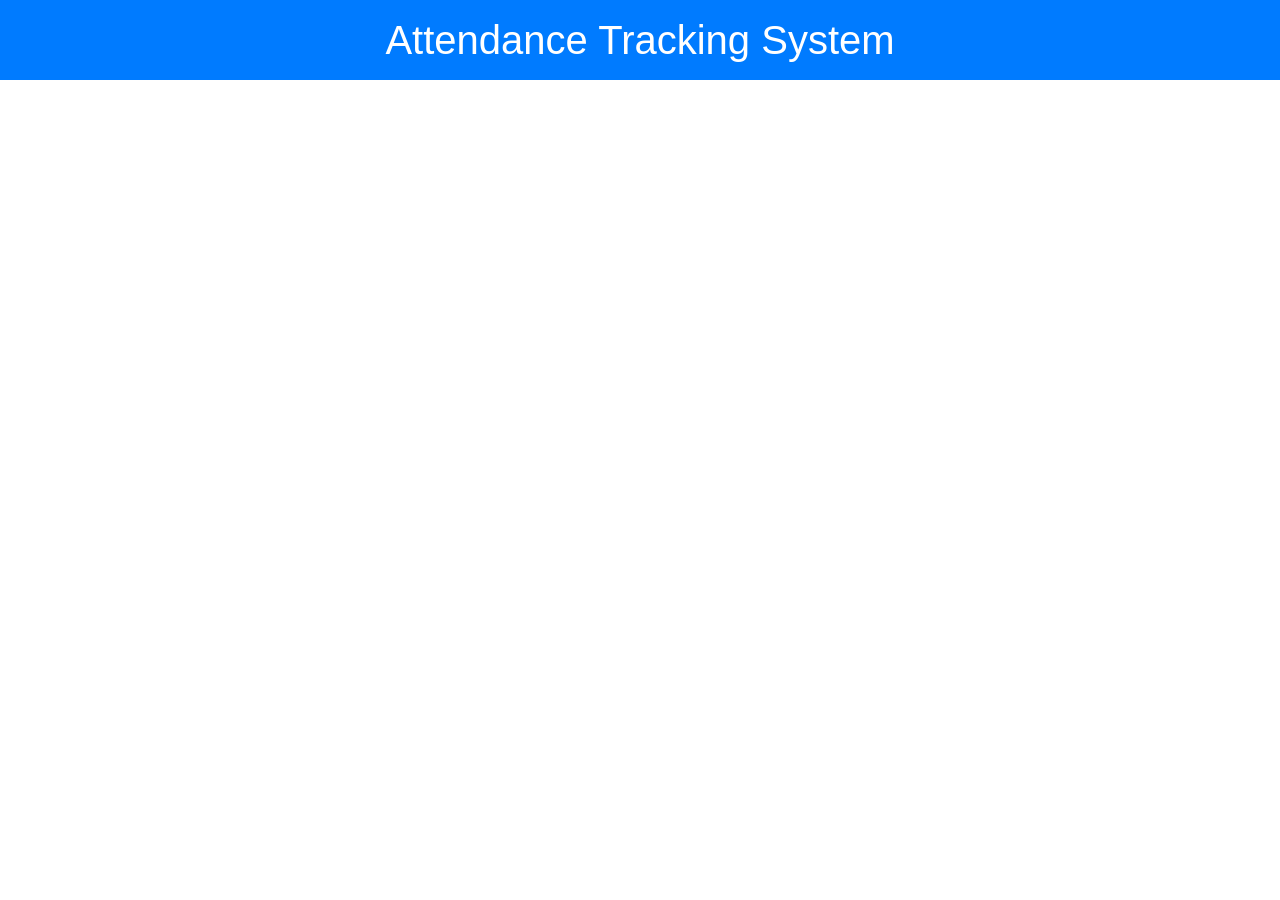
<file: html/index.html>
<!DOCTYPE html>
<html lang="en">
<head>
  <meta charset="UTF-8">
  <title>Register</title>
  <!-- Bootstrap CSS -->
  <link rel="stylesheet" href="https://cdn.jsdelivr.net/npm/bootstrap@4.4.1/dist/css/bootstrap.min.css" integrity="sha384-Vkoo8x4CGsO3+Hhxv8T/Q5PaXtkKtu6ug5TOeNV6gBiFeWPGFN9MuhOf23Q9Ifjh" crossorigin="anonymous">
  <!-- Custom CSS -->
  <link rel="stylesheet" href="../css/register.css">
</head>
<body>
  <header class="bg-primary text-white p-3">
    <h1 class="text-center mb-0">Attendance Tracking System</h1>
  </header>
  <br><br><br>
  <div id="register-container" class="my_border container animate__animated animate__fadeIn">
    <form class="form" id="form">
      <div class="mb-3">
        <label for="email" class="form-label">Email</label>
        <input type="email" class="form-control" id="email" required>
      </div>
      <div class="mb-3">
        <label for="username" class="form-label">Username</label>
        <input type="text" class="form-control" id="username" required>
      </div>
      <div class="mb-3">
        <label for="password" class="form-label">Password (At least 8 characters, at least 1 number, 1 special character, 1 uppercase letter, 1 lowercase letter)</label>
        <input type="password" class="form-control" id="password" required>
      </div>
      <div class="mb-3">
        <label for="confirmPassword" class="form-label">Confirm Password</label>
        <input type="password" class="form-control" id="confirmPassword" required>
      </div>
      <div class="mb-3">
        <label for="accountType" class="form-label">Account Type</label>
        <div class="form-check">
          <input class="form-check-input" type="radio" name="accountType" id="student" value="student" required>
          <label class="form-check-label" for="student">
            Student
          </label>
        </div>
        <div class="form-check">
          <input class="form-check-input" type="radio" name="accountType" id="professor" value="professor" required>
          <label class="form-check-label" for="professor">
            Professor
          </label>
        </div>
      </div>
      <button id="submit_btn" type="submit" class="btn btn-primary btn-block">Register</button>
    </form>
    <div class="text-center mt-3">
        <p class="d-inline-block mb-0">Already have an account?</p>
        <a href="login.html" class="ml-2 d-inline-block mb-0 font-weight-bold" id="login-link">Log in</a>
    </div>
  </div>

  <br><br><br>
  <div class="position-fixed bottom-0 end-0 p-3" style="z-index: 11">
    <div id="snackbar" class="toast align-items-center text-white bg-dark" role="alert" aria-live="assertive" aria-atomic="true">
      <div class="d-flex">
        <div class="toast-body"></div>
        <button type="button" class="btn-close me-2 m-auto" data-bs-dismiss="toast" aria-label="Close"></button>
      </div>
    </div>
  </div>

  <div id="modal" class="modal">
    <div class="modal-content">
      <span id="closeModalBtn" class="close">&times;</span>
      <h2 id="modal_header">Modal Header</h2>
      <p id="modal_text">Modal content goes here...</p>
      <form id="modal_form" class="form">
        <div class="mb-3">
          <label for="verificationCode" class="form-label">Enter your verification code: </label>
          <input type="text" class="form-control" id="verificationCode" required>
        </div>
        <button id="submit_btn_1" type="submit" class="btn btn-primary btn-block">Verify</button>
      </form>
    </div>
  </div>

  <!-- AWS client js -->
  <script src="https://sdk.amazonaws.com/js/aws-sdk-2.1372.0.min.js"></script>
  
  <!-- Bootstrap JS -->
  <script src="https://code.jquery.com/jquery-3.4.1.slim.min.js" integrity="sha384-J6qa4849blE2+poT4WnyKhv5vZF5SrPo0iEjwBvKU7imGFAV0wwj1yYfoRSJoZ+n" crossorigin="anonymous"></script>
  <script src="https://cdn.jsdelivr.net/npm/popper.js@1.16.0/dist/umd/popper.min.js" integrity="sha384-Q6E9RHvbIyZFJoft+2mJbHaEWldlvI9IOYy5n3zV9zzTtmI3UksdQRVvoxMfooAo" crossorigin="anonymous"></script>
  <script src="https://cdn.jsdelivr.net/npm/bootstrap@4.4.1/dist/js/bootstrap.min.js" integrity="sha384-wfSDF2E50Y2D1uUdj0O3uMBJnjuUD4Ih7YwaYd1iqfktj0Uod8GCExl3Og8ifwB6" crossorigin="anonymous"></script>  
  
  <!-- Custom JS -->
  <script type="module" src="./../scripts/register.js"></script>
</body>
</html>
</file>
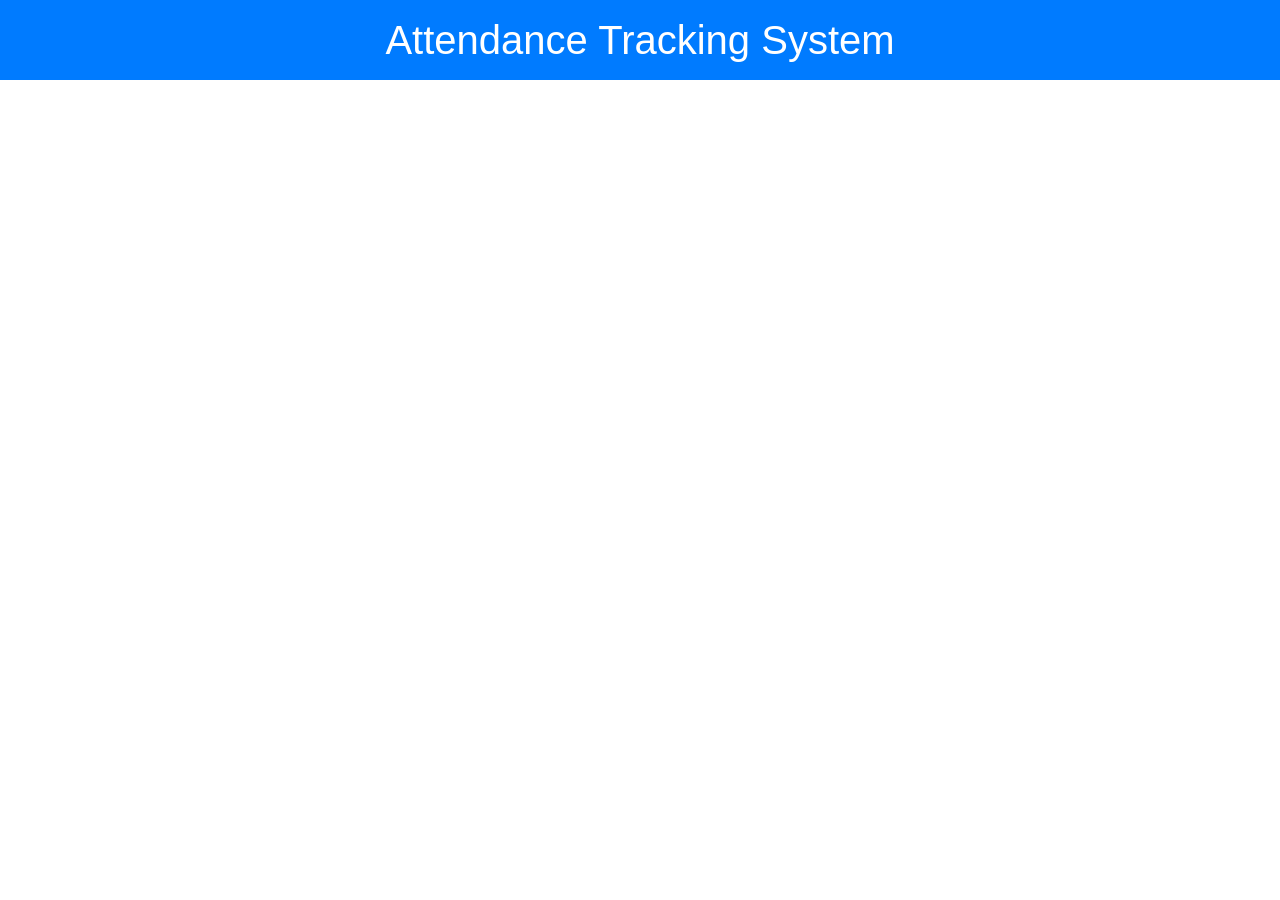
<file: html/login.html>
<!DOCTYPE html>
<html lang="en">
<head>
    <meta charset="UTF-8">
    <meta http-equiv="X-UA-Compatible" content="IE=edge">
    <meta name="viewport" content="width=device-width, initial-scale=1.0">
    <title>Login page</title>
      <!-- Bootstrap CSS -->
    <link rel="stylesheet" href="https://cdn.jsdelivr.net/npm/bootstrap@4.4.1/dist/css/bootstrap.min.css" integrity="sha384-Vkoo8x4CGsO3+Hhxv8T/Q5PaXtkKtu6ug5TOeNV6gBiFeWPGFN9MuhOf23Q9Ifjh" crossorigin="anonymous">
      <!-- Custom CSS -->
    <link rel="stylesheet" href="../css/login.css">
</head>
<body>
    <header class="bg-primary text-white p-3">
        <h1 class="text-center mb-0">Attendance Tracking System</h1>
      </header>
      <br><br><br>
      <div id="register-container" class="my_border container animate__animated animate__fadeIn">
        <form class="form" id="form">
          <div class="mb-3">
            <label for="username" class="form-label">Username</label>
            <input type="text" class="form-control" id="username" required>
          </div>
          <div class="mb-3">
            <label for="password" class="form-label">Password</label>
            <input type="password" class="form-control" id="password" required>
          </div>
          <button id="submit_btn" type="submit" class="btn btn-primary btn-block">Login</button>
        </form>
        <div class="text-center mt-3">
            <p class="d-inline-block mb-0">Do not have an account?</p>
            <a href="index.html" class="ml-2 d-inline-block mb-0 font-weight-bold" id="login-link">Register</a>
        </div>
      </div>
    
      <br><br><br>
      <div class="position-fixed bottom-0 end-0 p-3" style="z-index: 11;">
        <div id="snackbar" class="toast align-items-center text-white bg-dark" role="alert" aria-live="assertive" aria-atomic="true">
          <div class="d-flex">
            <div class="toast-body"></div>
            <button type="button" class="btn-close me-2 m-auto" data-bs-dismiss="toast" aria-label="Close"></button>
          </div>
        </div>
      </div>
    
      <div id="modal" class="modal">
        <div class="modal-content">
          <span id="closeModalBtn" class="close">&times;</span>
          <h2 id="modal_header">Modal Header</h2>
          <p id="modal_text">Modal content goes here...</p>
          <form id="modal_form" class="form">
            <div class="mb-3">
              <label for="verificationCode" class="form-label">Enter your verification code: </label>
              <input type="text" class="form-control" id="verificationCode" required>
            </div>
            <button id="submit_btn_1" type="submit" class="btn btn-primary btn-block">Verify</button>
          </form>
        </div>
      </div>
    
      <!-- AWS client js -->
      <script src="https://sdk.amazonaws.com/js/aws-sdk-2.1372.0.min.js"></script>
      
      <!-- Bootstrap JS -->
      <script src="https://code.jquery.com/jquery-3.4.1.slim.min.js" integrity="sha384-J6qa4849blE2+poT4WnyKhv5vZF5SrPo0iEjwBvKU7imGFAV0wwj1yYfoRSJoZ+n" crossorigin="anonymous"></script>
      <script src="https://cdn.jsdelivr.net/npm/popper.js@1.16.0/dist/umd/popper.min.js" integrity="sha384-Q6E9RHvbIyZFJoft+2mJbHaEWldlvI9IOYy5n3zV9zzTtmI3UksdQRVvoxMfooAo" crossorigin="anonymous"></script>
      <script src="https://cdn.jsdelivr.net/npm/bootstrap@4.4.1/dist/js/bootstrap.min.js" integrity="sha384-wfSDF2E50Y2D1uUdj0O3uMBJnjuUD4Ih7YwaYd1iqfktj0Uod8GCExl3Og8ifwB6" crossorigin="anonymous"></script>  
      
      <!-- Custom JS -->
      <script type="module" src="./../scripts/login.js"></script>
</body>
</html>
</file>
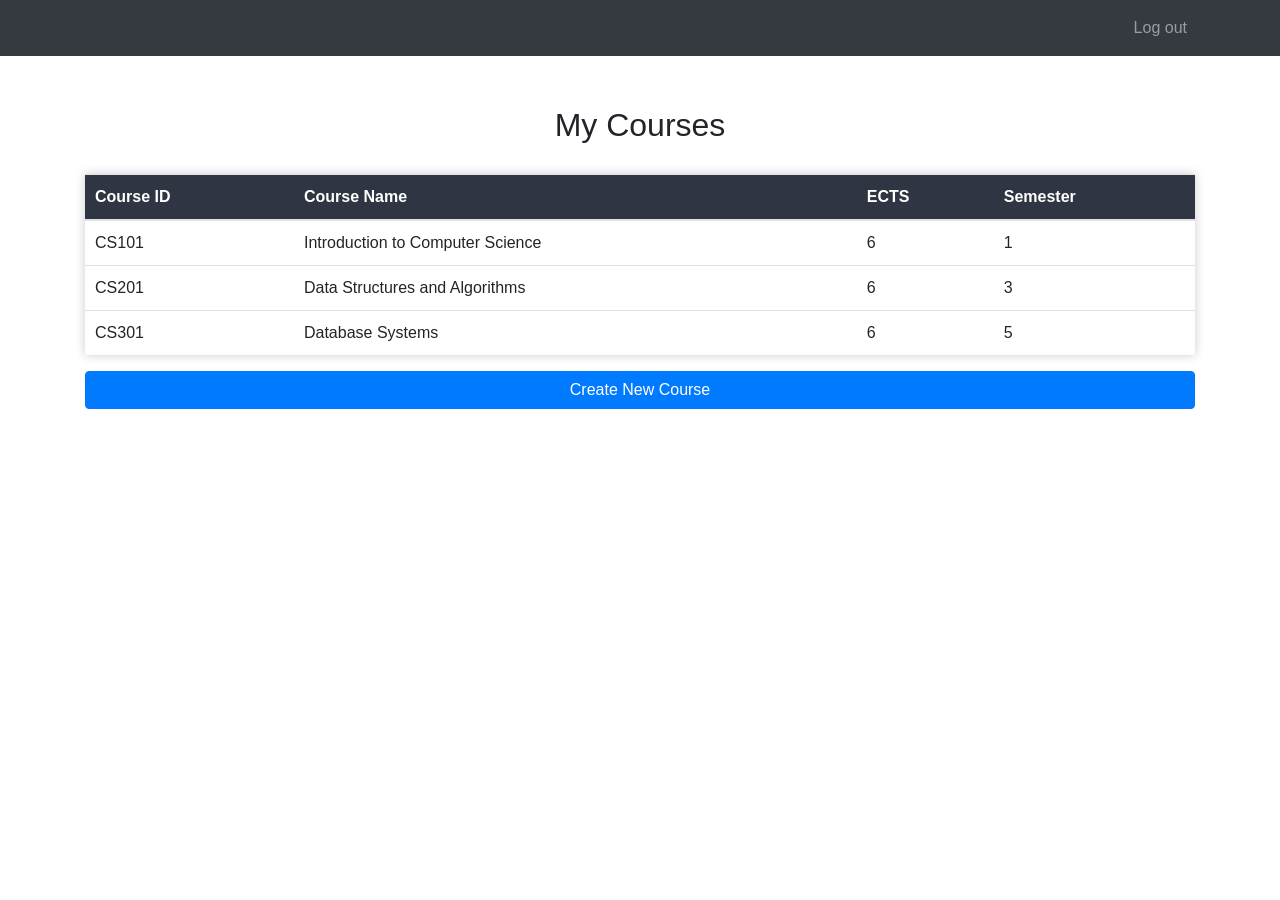
<file: html/professor_dashboard.html>
<!DOCTYPE html>
<html lang="en">
  <head>
    <meta charset="UTF-8" />
    <meta name="viewport" content="width=device-width, initial-scale=1.0" />
    <meta http-equiv="X-UA-Compatible" content="ie=edge" />
    <title>Professor Dashboard</title>
    <!-- Bootstrap CSS -->
    <link rel="stylesheet" href="https://maxcdn.bootstrapcdn.com/bootstrap/4.5.2/css/bootstrap.min.css" />

    <link rel="stylesheet" href="https://cdn.jsdelivr.net/npm/bootstrap@4.4.1/dist/css/bootstrap.min.css" integrity="sha384-Vkoo8x4CGsO3+Hhxv8T/Q5PaXtkKtu6ug5TOeNV6gBiFeWPGFN9MuhOf23Q9Ifjh" crossorigin="anonymous">
    <!-- Custom CSS -->
    <link rel="stylesheet" href="../css/professor.css">
  </head>
  <body>
    <!-- Navigation -->
    <nav class="navbar navbar-expand-md navbar-dark bg-dark">
      <div class="container">
        <a class="navbar-brand" id="title" href="#"></a>
        <button
          class="navbar-toggler"
          type="button"
          data-toggle="collapse"
          data-target="#navbarNav"
        >
          <span class="navbar-toggler-icon"></span>
        </button>
        <div class="collapse navbar-collapse justify-content-end" id="navbarNav">
          <ul class="navbar-nav">
            <li class="nav-item">
              <a class="nav-link" id="logout" href="#">Log out</a>
            </li>
          </ul>
        </div>
      </div>
    </nav>

    <!-- My Courses -->
    <section id="my-courses">
      <div class="container">
        <h2 class="section-header">My Courses</h2>
        <table class="table table-hover">
          <thead>
            <tr>
              <th>Course ID</th>
              <th>Course Name</th>
              <th>ECTS</th>
              <th>Semester</th>
            </tr>
          </thead>
          <tbody>
            <tr class="table-row clickable">
              <td>CS101</td>
              <td>Introduction to Computer Science</td>
              <td>6</td>
              <td>1</td>
            </tr>
            <tr class="table-row clickable">
              <td>CS201</td>
              <td>Data Structures and Algorithms</td>
              <td>6</td>
              <td>3</td>
            </tr>
            <tr class="table-row clickable">
              <td>CS301</td>
              <td>Database Systems</td>
              <td>6</td>
              <td>5</td>
            </tr>
          </tbody>
        </table>
        <button type="button" class="btn btn-primary btn-block" id="new_course" data-toggle="modal" data-target="#new-course-modal">
          Create New Course
        </button>
      </div>
    </section>

    <br><br><br>
    <div class="position-fixed bottom-0 end-0 p-3" style="z-index: 11;">
      <div id="snackbar" class="toast align-items-center text-white bg-dark" role="alert" aria-live="assertive" aria-atomic="true">
        <div class="d-flex">
          <div class="toast-body"></div>
          <button type="button" class="btn-close me-2 m-auto" data-bs-dismiss="toast" aria-label="Close"></button>
        </div>
      </div>
    </div>
  
    <div id="modal" class="modal">
      <div class="modal-content">
        <span id="closeModalBtn" class="close">&times;</span>
        <h2 id="modal_header">Modal Header</h2>
        <p id="modal_text">Modal content goes here...</p>
        <div class="modal-body">
            <!-- Form for creating a new course -->
            <form>
              <div class="mb-3">
                <label for="courseId" class="form-label">Course ID:</label>
                <input type="text" class="form-control" id="courseId" required>
              </div>
              <div class="mb-3">
                <label for="courseName" class="form-label">Course name:</label>
                <input type="text" class="form-control" id="courseName" required>
              </div>
              <div class="mb-3">
                <label for="courseECTS" class="form-label">ECTS number:</label>
                <input type="number" class="form-control" id="courseECTS" required>
              </div>
              <div class="mb-3">
                <label for="courseSemester" class="form-label">Semester number:</label>
                <input type="number" class="form-control" id="courseSemester" required>
              </div>
            </form>
          </div>
          <div class="modal-footer">
            <button type="submit" class="btn btn-primary">Create</button>
          </div>    
      </div>
    </div>
  <!-- AWS client js -->
  <script src="https://sdk.amazonaws.com/js/aws-sdk-2.1372.0.min.js"></script>
  
  <!-- Bootstrap JS -->
  <script src="https://code.jquery.com/jquery-3.4.1.slim.min.js" integrity="sha384-J6qa4849blE2+poT4WnyKhv5vZF5SrPo0iEjwBvKU7imGFAV0wwj1yYfoRSJoZ+n" crossorigin="anonymous"></script>
  <script src="https://cdn.jsdelivr.net/npm/popper.js@1.16.0/dist/umd/popper.min.js" integrity="sha384-Q6E9RHvbIyZFJoft+2mJbHaEWldlvI9IOYy5n3zV9zzTtmI3UksdQRVvoxMfooAo" crossorigin="anonymous"></script>
  <script src="https://cdn.jsdelivr.net/npm/bootstrap@4.4.1/dist/js/bootstrap.min.js" integrity="sha384-wfSDF2E50Y2D1uUdj0O3uMBJnjuUD4Ih7YwaYd1iqfktj0Uod8GCExl3Og8ifwB6" crossorigin="anonymous"></script>  

  <!--My scripts-->
  <script type="module" src="../scripts/professor_dashboard.js"></script>
  </body>
</html>
</file>
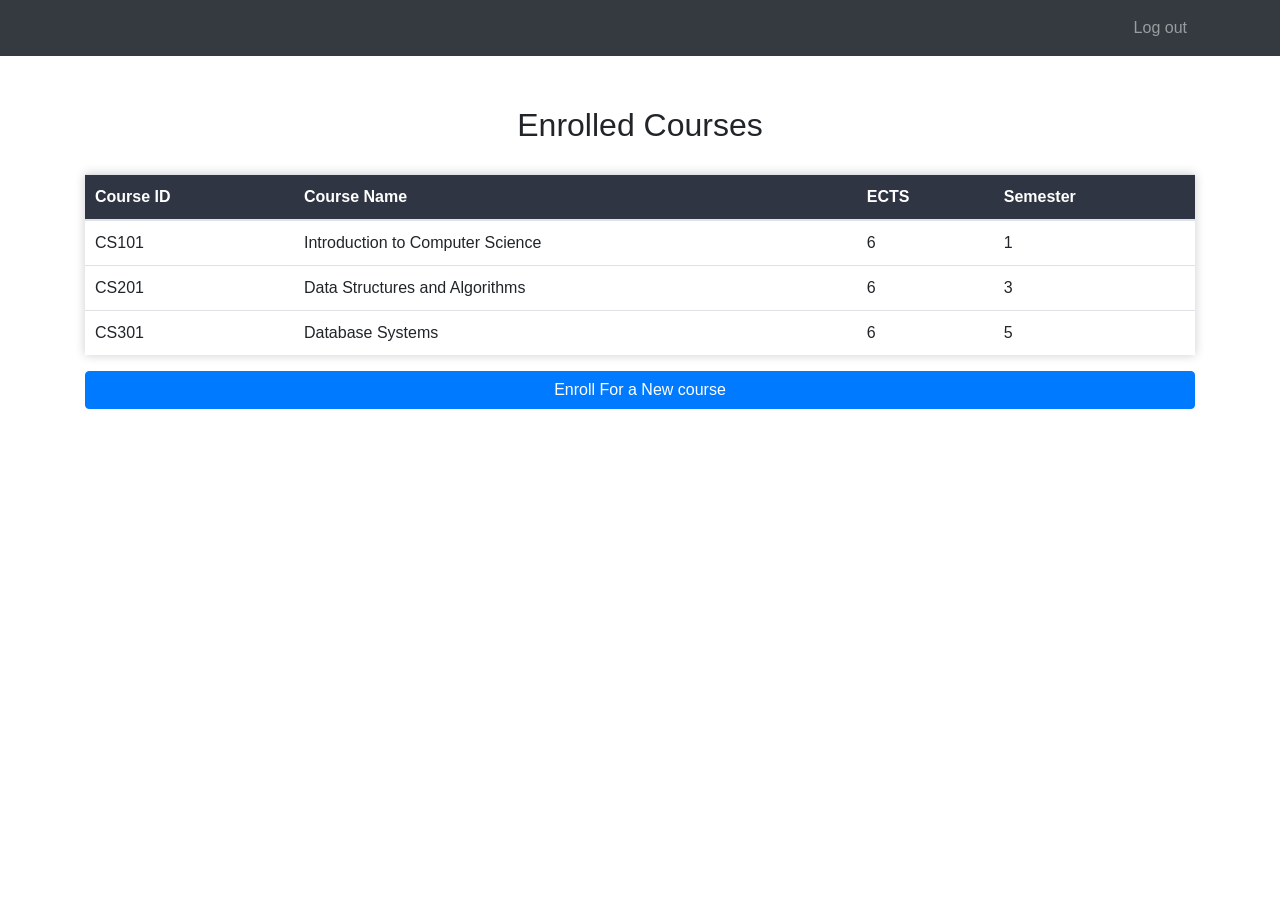
<file: html/student_dashboard.html>
<!DOCTYPE html>
<html lang="en">
  <head>
    <meta charset="UTF-8" />
    <meta name="viewport" content="width=device-width, initial-scale=1.0" />
    <meta http-equiv="X-UA-Compatible" content="ie=edge" />
    <title>Student Dashboard</title>
    <!-- Bootstrap CSS -->
    <link rel="stylesheet" href="https://maxcdn.bootstrapcdn.com/bootstrap/4.5.2/css/bootstrap.min.css" />

    <link rel="stylesheet" href="https://cdn.jsdelivr.net/npm/bootstrap@4.4.1/dist/css/bootstrap.min.css" integrity="sha384-Vkoo8x4CGsO3+Hhxv8T/Q5PaXtkKtu6ug5TOeNV6gBiFeWPGFN9MuhOf23Q9Ifjh" crossorigin="anonymous">
    <!-- Custom CSS -->
    <link rel="stylesheet" href="../css/student.css">
  </head>
  <body>
    <!-- Navigation -->
    <nav class="navbar navbar-expand-md navbar-dark bg-dark">
      <div class="container">
        <a class="navbar-brand" id="title" href="#"></a>
        <button
          class="navbar-toggler"
          type="button"
          data-toggle="collapse"
          data-target="#navbarNav"
        >
          <span class="navbar-toggler-icon"></span>
        </button>
        <div class="collapse navbar-collapse justify-content-end" id="navbarNav">
          <ul class="navbar-nav">
            <li class="nav-item">
              <a class="nav-link" id="logout" href="#">Log out</a>
            </li>
          </ul>
        </div>
      </div>
    </nav>

    <!-- My Courses -->
    <section id="my-courses">
      <div class="container">
        <h2 class="section-header">Enrolled Courses</h2>
        <table class="table table-hover">
          <thead>
            <tr>
              <th>Course ID</th>
              <th>Course Name</th>
              <th>ECTS</th>
              <th>Semester</th>
            </tr>
          </thead>
          <tbody>
            <tr class="table-row clickable">
              <td>CS101</td>
              <td>Introduction to Computer Science</td>
              <td>6</td>
              <td>1</td>
            </tr>
            <tr class="table-row clickable">
              <td>CS201</td>
              <td>Data Structures and Algorithms</td>
              <td>6</td>
              <td>3</td>
            </tr>
            <tr class="table-row clickable">
              <td>CS301</td>
              <td>Database Systems</td>
              <td>6</td>
              <td>5</td>
            </tr>
          </tbody>
        </table>
        <button type="button" class="btn btn-primary btn-block" id="new_course" data-toggle="modal" data-target="#new-course-modal">
          Enroll For a New course
        </button>
      </div>
    </section>

    <br><br><br>
    <div class="position-fixed bottom-0 end-0 p-3" style="z-index: 11;">
      <div id="snackbar" class="toast align-items-center text-white bg-dark" role="alert" aria-live="assertive" aria-atomic="true">
        <div class="d-flex">
          <div class="toast-body"></div>
          <button type="button" class="btn-close me-2 m-auto" data-bs-dismiss="toast" aria-label="Close"></button>
        </div>
      </div>
    </div>
  
    <div id="modal" class="modal">
      <div class="modal-content">
        <span id="closeModalBtn" class="close">&times;</span>
        <h2 id="modal_header">Modal Header</h2>
        <p id="modal_text">Modal content goes here...</p>
        <div class="modal-body">
            <!-- Form for creating a new course -->
            <form>
              <div class="mb-3">
                <label for="courseId" class="form-label">Course ID:</label>
                <input type="text" class="form-control" id="courseId" required>
              </div>
              <div class="mb-3">
                <label for="courseName" class="form-label">Course name:</label>
                <input type="text" class="form-control" id="courseName" required>
              </div>
            </form>
          </div>
          <div class="modal-footer">
            <button type="submit" class="btn btn-primary">Enroll</button>
          </div>    
      </div>
    </div>
  <!-- AWS client js -->
  <script src="https://sdk.amazonaws.com/js/aws-sdk-2.1372.0.min.js"></script>
  
  <!-- Bootstrap JS -->
  <script src="https://code.jquery.com/jquery-3.4.1.slim.min.js" integrity="sha384-J6qa4849blE2+poT4WnyKhv5vZF5SrPo0iEjwBvKU7imGFAV0wwj1yYfoRSJoZ+n" crossorigin="anonymous"></script>
  <script src="https://cdn.jsdelivr.net/npm/popper.js@1.16.0/dist/umd/popper.min.js" integrity="sha384-Q6E9RHvbIyZFJoft+2mJbHaEWldlvI9IOYy5n3zV9zzTtmI3UksdQRVvoxMfooAo" crossorigin="anonymous"></script>
  <script src="https://cdn.jsdelivr.net/npm/bootstrap@4.4.1/dist/js/bootstrap.min.js" integrity="sha384-wfSDF2E50Y2D1uUdj0O3uMBJnjuUD4Ih7YwaYd1iqfktj0Uod8GCExl3Og8ifwB6" crossorigin="anonymous"></script>  

  <!--My scripts-->
  <script type="module" src="../scripts/student_dashboard.js"></script>
  </body>
</html>
</file>
<file: css/register.css>
.highlight:hover {
    color: #007bff;
    text-decoration: underline;
}

.my_border {
    border: 5px solid lightblue;
    padding: 20px;
    border-radius: 20px;
    position: relative;
    left: -100%;
    transition: left 1s ease-in-out;
}

.text-center {
    text-align: center;
}
  
#login-link {
    text-decoration: none;
}

#login-link:hover {
    text-decoration: underline;
}

#snackbar {
    min-width: 300px;
}

.modal {
    display: none;
    position: fixed;
    z-index: 1;
    left: 0;
    top: 0;
    width: 100%;
    height: 100%;
    overflow: auto;
    background-color: rgba(0, 0, 0, 0.4);
  }
  
  .modal-content {
    background-color: #fefefe;
    margin: 15% auto;
    padding: 20px;
    border: 1px solid #888;
    width: 80%;
    max-width: 600px;
  }
  
  .close {
    float: right;
    font-size: 28px;
    font-weight: bold;
  }
  
  .close:hover,
  .close:focus {
    color: #000;
    text-decoration: none;
    cursor: pointer;
  }
</file>
<file: css/login.css>
.highlight:hover {
    color: #007bff;
    text-decoration: underline;
}

.my_border {
    border: 5px solid lightblue;
    padding: 20px;
    border-radius: 20px;
    position: relative;
    left: -100%;
    transition: left 1s ease-in-out;
}

.text-center {
    text-align: center;
}
  
#login-link {
    text-decoration: none;
}

#login-link:hover {
    text-decoration: underline;
}

#snackbar {
    min-width: 300px;
}

.modal {
    display: none;
    position: fixed;
    z-index: 1;
    left: 0;
    top: 0;
    width: 100%;
    height: 100%;
    overflow: auto;
    background-color: rgba(0, 0, 0, 0.4);
  }
  
  .modal-content {
    background-color: #fefefe;
    margin: 15% auto;
    padding: 20px;
    border: 1px solid #888;
    width: 80%;
    max-width: 600px;
  }
  
  .close {
    float: right;
    font-size: 28px;
    font-weight: bold;
  }
  
  .close:hover,
  .close:focus {
    color: #000;
    text-decoration: none;
    cursor: pointer;
  }
</file>
<file: css/professor.css>
.highlight:hover {
    color: #007bff;
    text-decoration: underline;
}

.my_border {
    border: 5px solid lightblue;
    padding: 20px;
    border-radius: 20px;
    position: relative;
    left: -100%;
    transition: left 1s ease-in-out;
}

.text-center {
    text-align: center;
}
  
#login-link {
    text-decoration: none;
}

#login-link:hover {
    text-decoration: underline;
}

#snackbar {
    min-width: 300px;
}

.clickable:hover {
    cursor: pointer;
}

.modal {
    display: none;
    position: fixed;
    z-index: 1;
    left: 0;
    top: 0;
    width: 100%;
    height: 100%;
    overflow: auto;
    background-color: rgba(0, 0, 0, 0.4);
  }
  
  .modal-content {
    background-color: #fefefe;
    margin: 15% auto;
    padding: 20px;
    border: 1px solid #888;
    width: 80%;
    max-width: 600px;
  }
  
  .close {
    float: right;
    font-size: 28px;
    font-weight: bold;
  }
  
  .close:hover,
  .close:focus {
    color: #000;
    text-decoration: none;
    cursor: pointer;
  }

  #my-courses {
    margin: 50px;
  }
  
  #my-courses h2 {
    text-align: center;
    font-size: 2rem;
    margin-bottom: 30px;
  }
  
  #my-courses table {
    width: 100%;
    border-collapse: collapse;
    box-shadow: 0px 0px 10px rgba(0, 0, 0, 0.2);
  }
  
  #my-courses table thead tr {
    background-color: #2f3542;
    color: #fff;
    font-weight: bold;
  }
  
  #my-courses table thead th,
  #my-courses table tbody td {
    padding: 10px;
    text-align: left;
  }
</file>
<file: css/student.css>
.highlight:hover {
    color: #007bff;
    text-decoration: underline;
}

.my_border {
    border: 5px solid lightblue;
    padding: 20px;
    border-radius: 20px;
    position: relative;
    left: -100%;
    transition: left 1s ease-in-out;
}

.text-center {
    text-align: center;
}
  
#login-link {
    text-decoration: none;
}

#login-link:hover {
    text-decoration: underline;
}

#snackbar {
    min-width: 300px;
}

.clickable:hover {
    cursor: pointer;
}

.modal {
    display: none;
    position: fixed;
    z-index: 1;
    left: 0;
    top: 0;
    width: 100%;
    height: 100%;
    overflow: auto;
    background-color: rgba(0, 0, 0, 0.4);
  }
  
  .modal-content {
    background-color: #fefefe;
    margin: 15% auto;
    padding: 20px;
    border: 1px solid #888;
    width: 80%;
    max-width: 600px;
  }
  
  .close {
    float: right;
    font-size: 28px;
    font-weight: bold;
  }
  
  .close:hover,
  .close:focus {
    color: #000;
    text-decoration: none;
    cursor: pointer;
  }

  #my-courses {
    margin: 50px;
  }
  
  #my-courses h2 {
    text-align: center;
    font-size: 2rem;
    margin-bottom: 30px;
  }
  
  #my-courses table {
    width: 100%;
    border-collapse: collapse;
    box-shadow: 0px 0px 10px rgba(0, 0, 0, 0.2);
  }
  
  #my-courses table thead tr {
    background-color: #2f3542;
    color: #fff;
    font-weight: bold;
  }
  
  #my-courses table thead th,
  #my-courses table tbody td {
    padding: 10px;
    text-align: left;
  }
</file>
